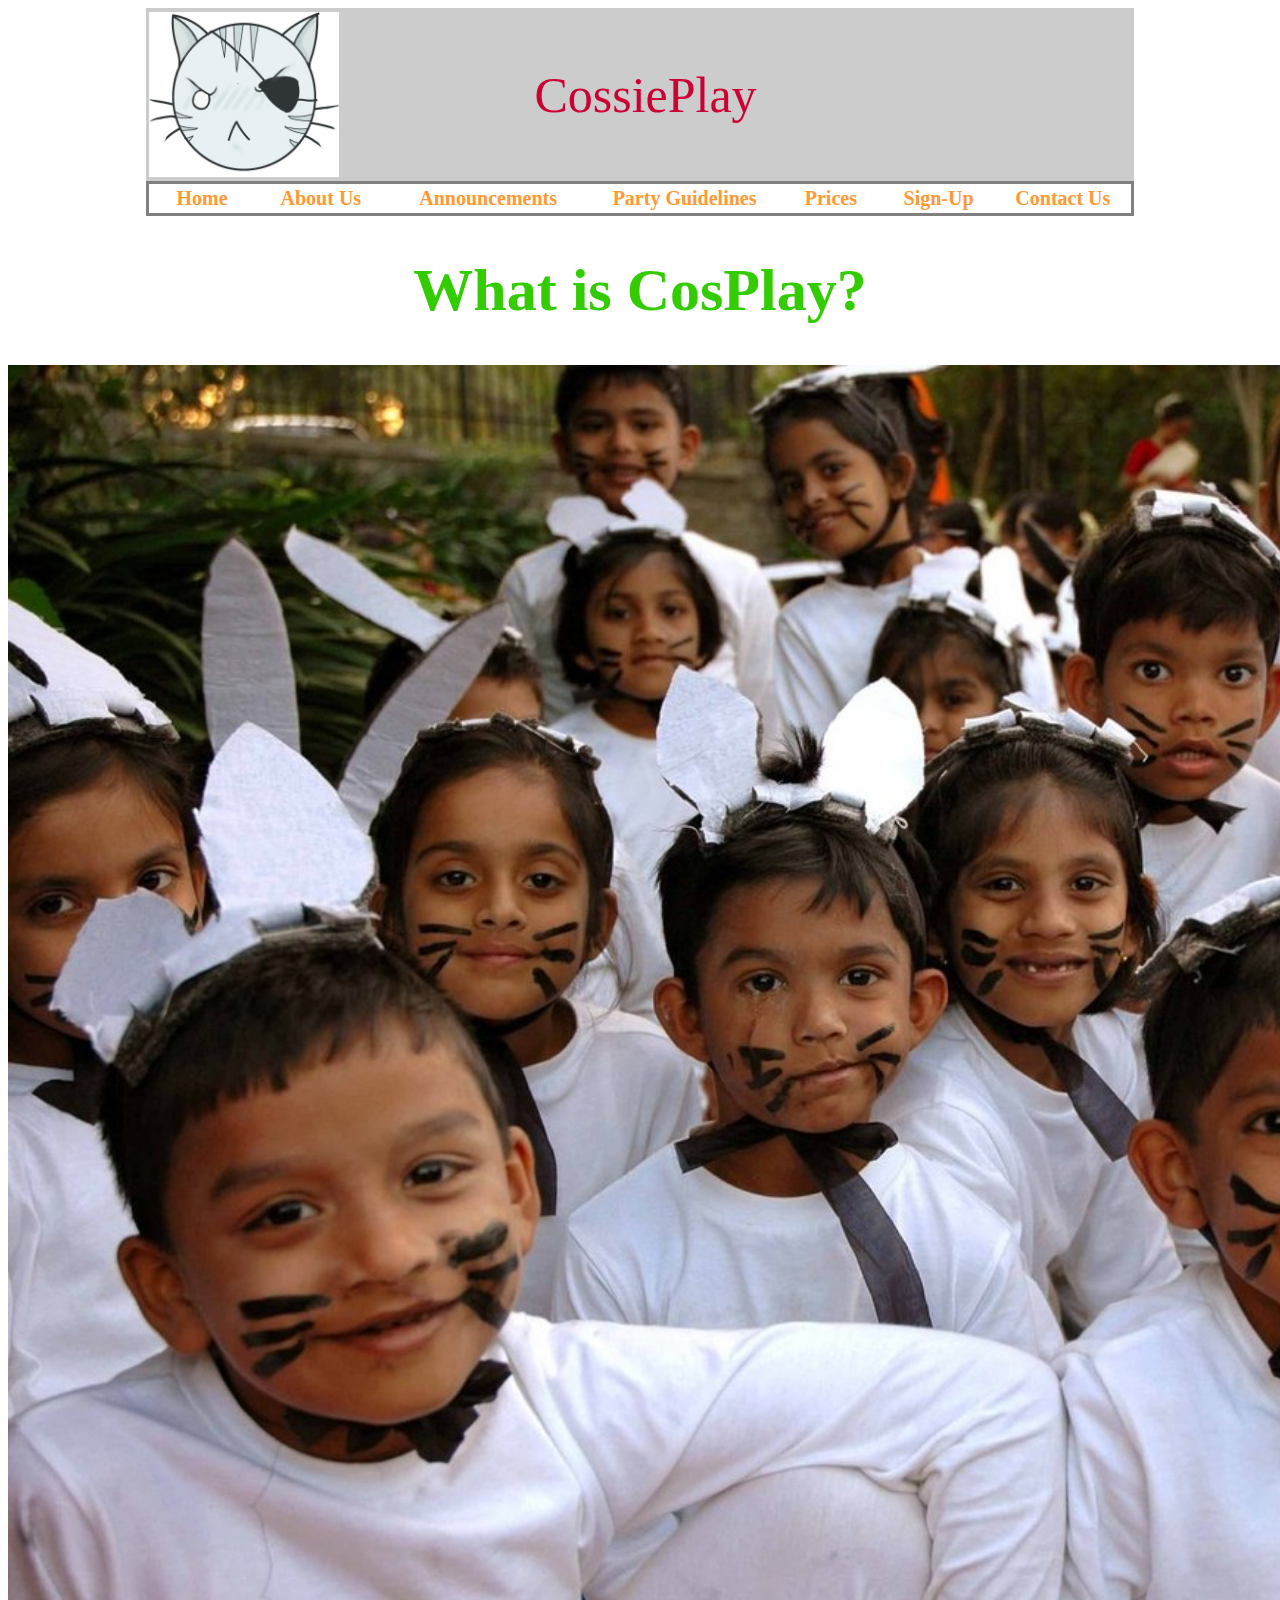
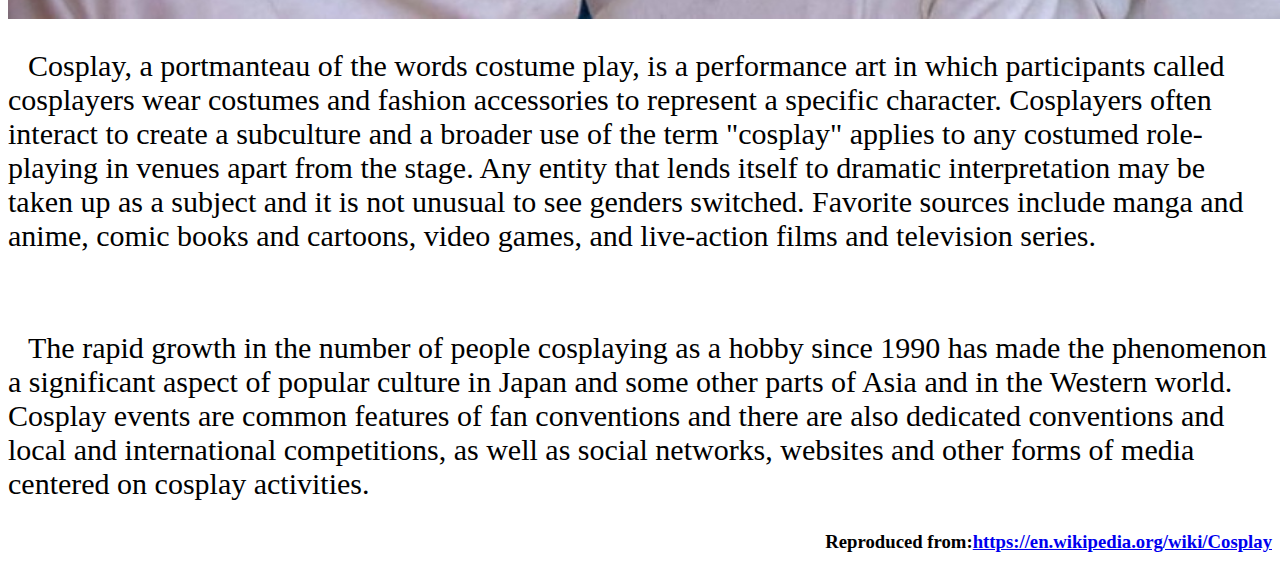
<file: Index.html>
<!DOCTYPE html PUBLIC "-//W3C//DTD XHTML 1.0 Transitional//EN" "http://www.w3.org/TR/xhtml1/DTD/xhtml1-transitional.dtd">
<html xmlns="http://www.w3.org/1999/xhtml">
<head>
<meta http-equiv="Content-Type" content="text/html; charset=utf-8" />
<title>CossiePlay</title>
<link href="css/template.css" rel="stylesheet" type="text/css" />
</head>

<body>
<table width="988" ID="N1" align="center">
<tr>
<td width="258" height="167"><img src="images/image1.jpg" width="190" height="165"  /> </td>
<td width="467" align="center" ID="N2">CossiePlay</td>
<td width="247"> </td>
</tr>
</table>
<table width="988" ID="N3" align="center">
<tr>
<td width="100" ><a href="Home.html">Home</a></td>
<td width="129" ><a href="AboutUs.html">About Us</a></td>
<td width="197" ><a href="Announcements.html">Announcements</a></td>
<td width="187" ><a href="PartyGuidelines.html">Party Guidelines</a></td>
<td width="97"><a href="prices.html">Prices</a></td>
<td width="110" ><a href="SignUp.html">Sign-Up</a></td>
<td width="130" ><a href="Contact.html">Contact Us</a></td>
</tr>
</table>
<h1>What is CosPlay?</h1>
<img src="images/we-re-rabbits-1439192-1279x850.jpg" width="1884"/>
<p>
   Cosplay, a portmanteau of the words costume play, is a performance art in which participants called cosplayers wear costumes and fashion accessories to represent a specific character. Cosplayers often interact to create a subculture and a broader use of the term "cosplay" applies to any costumed role-playing in venues apart from the stage. Any entity that lends itself to dramatic interpretation may be taken up as a subject and it is not unusual to see genders switched. Favorite sources include manga and anime, comic books and cartoons, video games, and live-action films and television series.</p>
<br />
<p>
   The rapid growth in the number of people cosplaying as a hobby since 1990 has made the phenomenon a significant aspect of popular culture in Japan and some other parts of Asia and in the Western world. Cosplay events are common features of fan conventions and there are also dedicated conventions and local and international competitions, as well as social networks, websites and other forms of media centered on cosplay activities. </p>
<h3>  Reproduced from:<a href="https://en.wikipedia.org/wiki/Cosplay">https://en.wikipedia.org/wiki/Cosplay</a></h3>
</body>
</html>
</file>
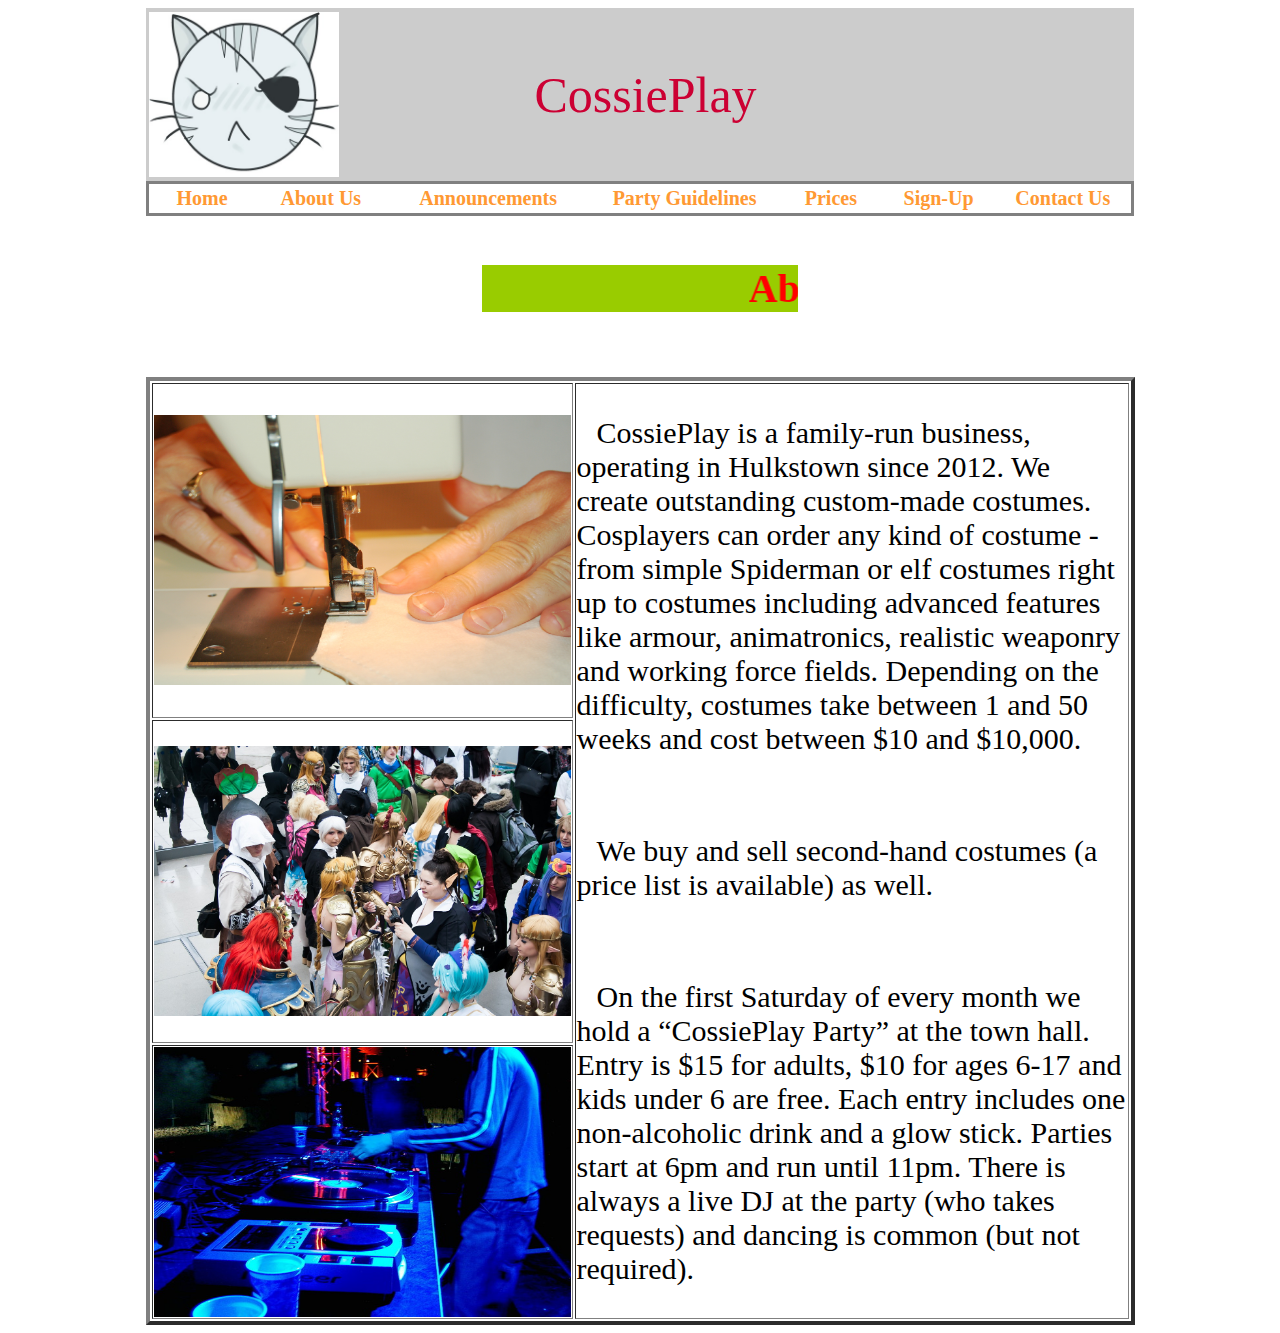
<file: AboutUs.html>
<!DOCTYPE html PUBLIC "-//W3C//DTD XHTML 1.0 Transitional//EN" "http://www.w3.org/TR/xhtml1/DTD/xhtml1-transitional.dtd">
<html xmlns="http://www.w3.org/1999/xhtml">
<head>
<meta http-equiv="Content-Type" content="text/html; charset=utf-8" />
<title>CossiePlay</title>
<link href="css/aboutus.css" rel="stylesheet" type="text/css" />
</head>

<body>
<table width="988" ID="N1" align="center">
<tr>
<td width="258" height="167"><img src="images/image1.jpg" width="190" height="165" /> </td>
<td width="467" align="center" ID="N2">CossiePlay</td>
<td width="247"> </td>
</tr>
</table>
<table width="988" ID="N3" align="center">
<tr>
<td width="100" ><a href="Home.html">Home</a></td>
<td width="129" ><a href="AboutUs.html">About Us</a></td>
<td width="197" ><a href="Announcements.html">Announcements</a></td>
<td width="187" ><a href="PartyGuidelines.html">Party Guidelines</a></td>
<td width="97"><a href="prices.html">Prices</a></td>
<td width="110" ><a href="SignUp.html">Sign-Up</a></td>
<td width="130" ><a href="Contact.html">Contact Us</a></td>
</tr>
</table>
<pre>

</pre>
<h1 align="center"><marquee behavior="scroll"  width="25%" bgcolor="#99CC00"> About For CossiePlay</marquee></h1>
<pre>


</pre>
<table border="4" align="center">
<tr>
<td  width="417" height="331"><img src="images/sewing-hands-1418016.jpg" width="417" height="270" /></td>
<td rowspan="3" width="550" ><p>CossiePlay is a family-run business, operating in Hulkstown since 2012. We create outstanding custom-made costumes. Cosplayers can order any kind of costume - from simple Spiderman or elf costumes right up to costumes including advanced features like armour, animatronics, realistic weaponry and working force fields. Depending on the difficulty, costumes take between 1 and 50 weeks and cost between $10 and $10,000.</p><br />
<p>We buy and sell second-hand costumes (a price list is available) as well.</p><br />
<p>On the first Saturday of every month we hold a “CossiePlay Party” at the town hall. Entry is $15 for adults, $10 for ages 6-17 and kids under 6 are free. Each entry includes one non-alcoholic drink and a glow stick. Parties start at 6pm and run until 11pm. There is always a live DJ at the party (who takes requests) and dancing is common (but not required).</p> 
</td>
</tr>
<tr>
<td width="417" height="319"><img src="images/book-fair-678264_1280.jpg" width="417" height="270" /></td>
</tr>
<tr>
<td width="417" height="270"><img src="images/party-1506740-640x480.jpg" width="417" height="270" /></td>
</tr>
</table>
</body>
</html>
</file>
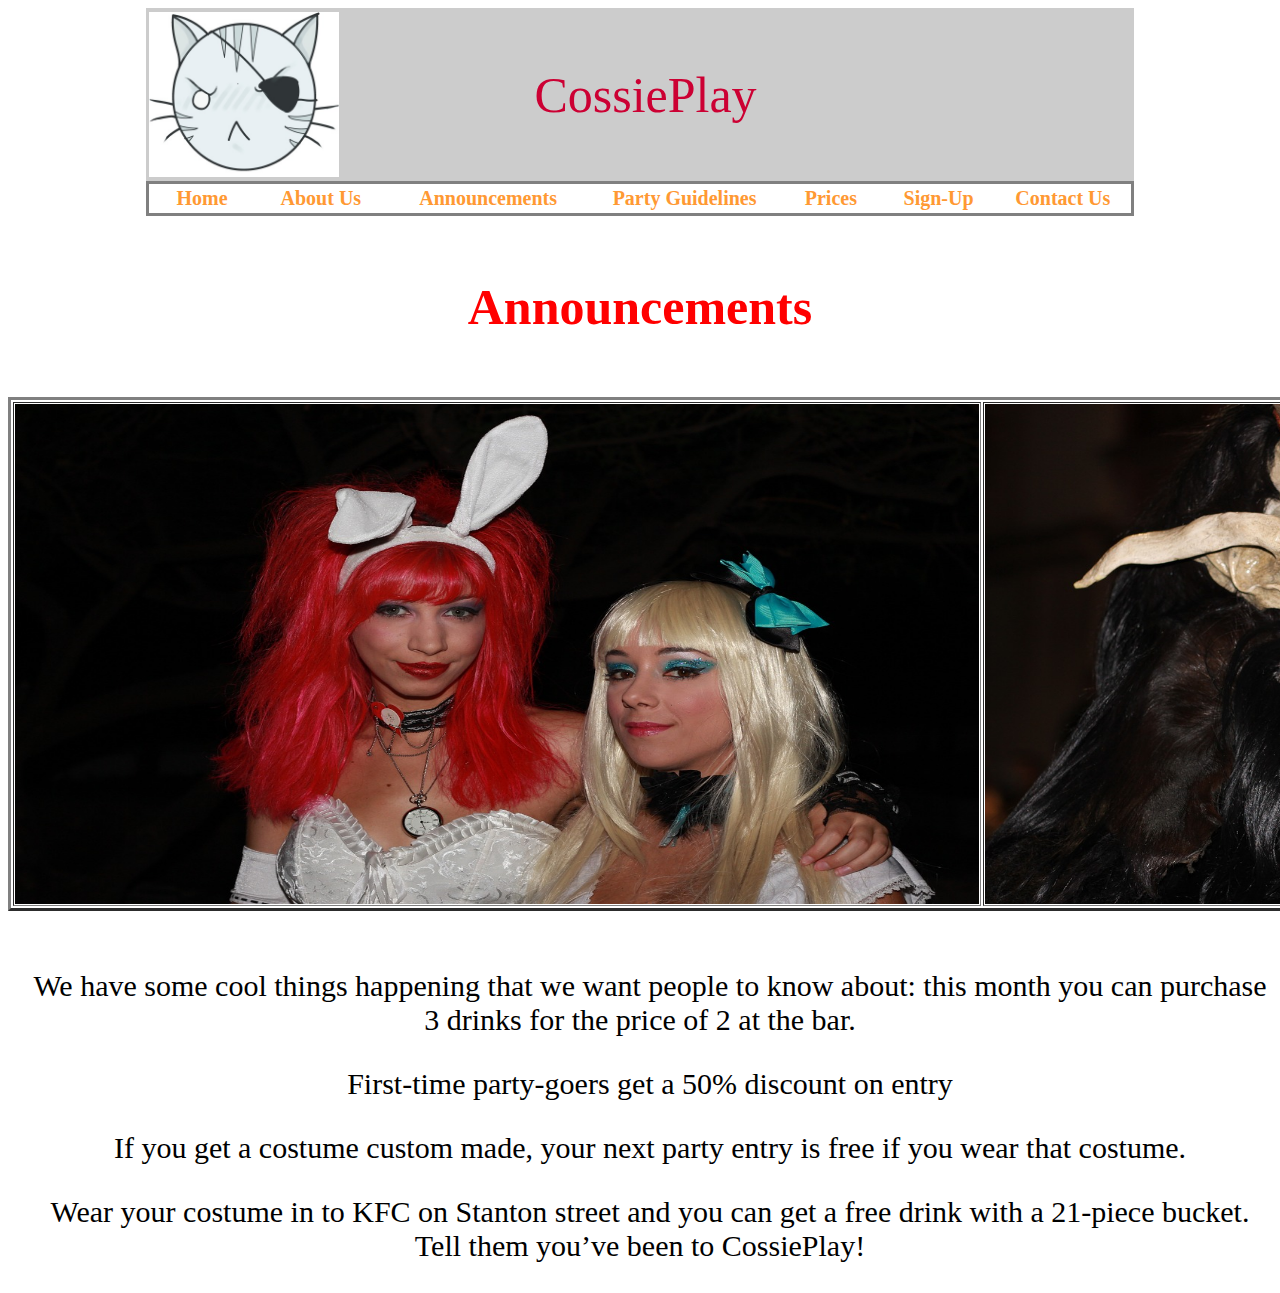
<file: Announcements.html>
<!DOCTYPE html PUBLIC "-//W3C//DTD XHTML 1.0 Transitional//EN" "http://www.w3.org/TR/xhtml1/DTD/xhtml1-transitional.dtd">
<html xmlns="http://www.w3.org/1999/xhtml">
<head>
<meta http-equiv="Content-Type" content="text/html; charset=utf-8" />
<title>CossiePlay</title>
<link href="css/Announcements.css" rel="stylesheet" type="text/css" />
</head>

<body>
<table width="988" ID="N1" align="center">
<tr>
<td width="258" height="167"><img src="images/image1.jpg" width="190" height="165" /> </td>
<td width="467" align="center" ID="N2">CossiePlay</td>
<td width="247"> </td>
</tr>
</table>
<table width="988" ID="N3" align="center">
<tr>
<td width="100" ><a href="Home.html">Home</a></td>
<td width="129" ><a href="AboutUs.html">About Us</a></td>
<td width="197" ><a href="Announcements.html">Announcements</a></td>
<td width="187" ><a href="PartyGuidelines.html">Party Guidelines</a></td>
<td width="97"><a href="prices.html">Prices</a></td>
<td width="110" ><a href="SignUp.html">Sign-Up</a></td>
<td width="130" ><a href="Contact.html">Contact Us</a></td>
</tr>
</table>
<pre>

</pre>
<h1 align="center">Announcements</h1>
<pre>

</pre>
<table border="3">
<tr>
<td width="964" height="500"><img src="images/alice-in-wonderland-872612_1280.jpg" width="964" height="500" /></td>
<td width="900" height="500"><img src="images/devils-570861_1280.jpg" width="900" height="500" /> </td>
</tr>
</table>
<pre>

</pre>
<p>
We have some cool things happening that we want people to know about: this month you can purchase 3 drinks for the price of 2 at the bar.</p>
<p>First-time party-goers get a 50% discount on entry</p>
<p>If you get a costume custom made, your next party entry is free if you wear that costume.</p>
<p>Wear your costume in to KFC on Stanton street and you can get a free drink with a 21-piece bucket. Tell them you’ve been to CossiePlay!</p>


</body>
</html>
</file>
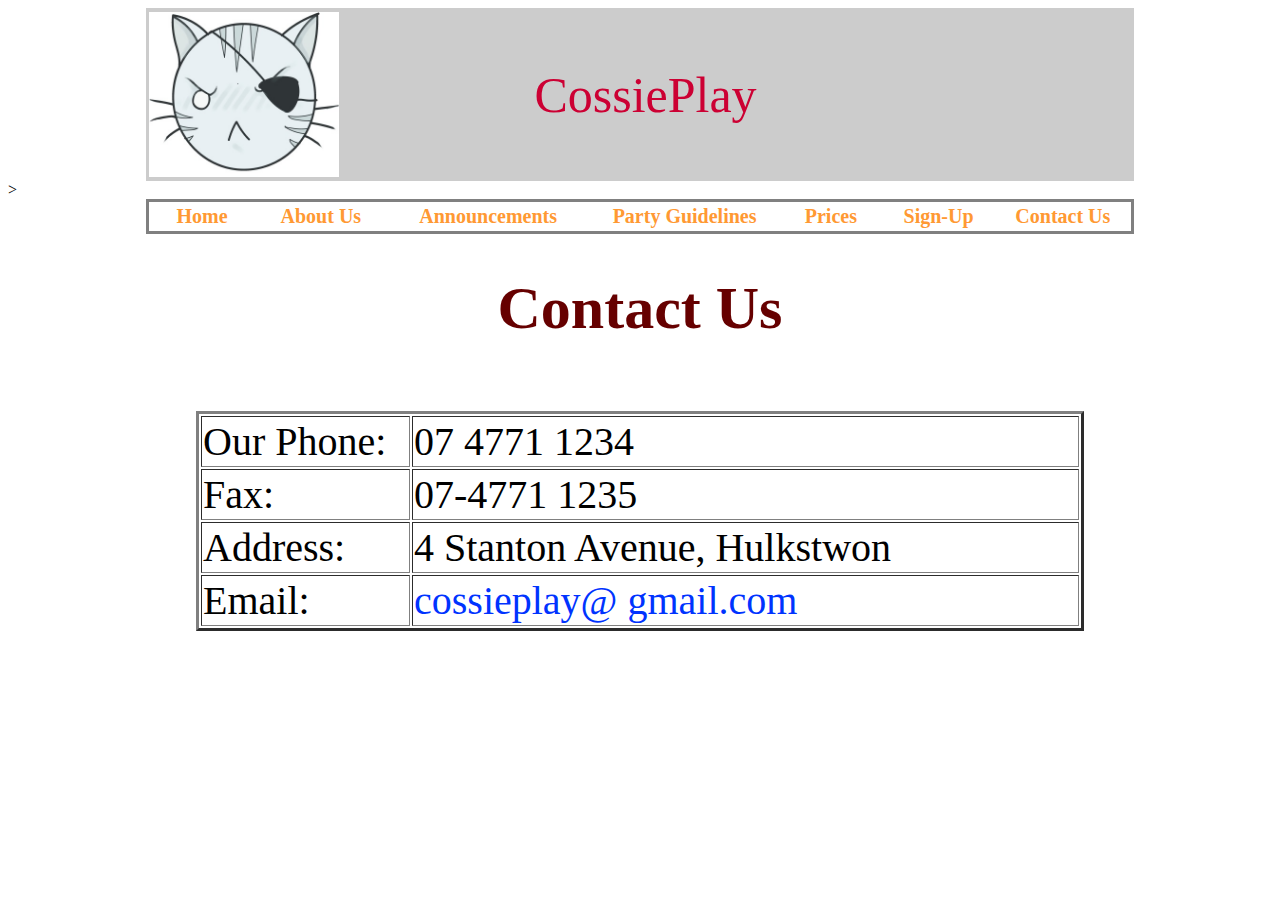
<file: Contact.html>
<!DOCTYPE html PUBLIC "-//W3C//DTD XHTML 1.0 Transitional//EN" "http://www.w3.org/TR/xhtml1/DTD/xhtml1-transitional.dtd">
<html xmlns="http://www.w3.org/1999/xhtml">
<head>
<meta http-equiv="Content-Type" content="text/html; charset=utf-8" />
<title>CossiePlay</title>
<link href="css/Contact.css" rel="stylesheet" type="text/css" />
</head>

<body>
<table width="988" ID="N1" align="center">
<tr>
<td width="258" height="167"><img src="images/image1.jpg" width="190" height="165" /> </td>
<td width="467" align="center" ID="N2">CossiePlay</td>
<td width="247"> </td>
</tr>
</table>
<table width="988" ID="N3" align="center">
<tr>
<td width="100" ><a href="Home.html">Home</a></td>
<td width="129" ><a href="AboutUs.html">About Us</a></td>
<td width="197" ><a href="Announcements.html">Announcements</a></td>
<td width="187" ><a href="PartyGuidelines.html">Party Guidelines</a></td>
<td width="97"><a href="prices.html">Prices</a></td>
<td width="110" ><a href="SignUp.html">Sign-Up</a></td>
<td width="130" ><a href="Contact.html">Contact Us</a></td>>
</tr>
</table>
<h1>Contact Us</h1>
<pre>

</pre>
<table align="center" ID="N4" border="3">
<tr>
<td width="205">Our Phone:</td>
<td width="663">07 4771 1234</td>
</tr>
<tr>
<td>Fax:</td>
<td>07-4771 1235</td>
</tr>
<tr>
<td>Address:</td>
<td>4 Stanton Avenue, Hulkstwon</td>
</tr>
<tr>
<td>Email:</td>
<td ><a href="cossieplay@ gmail.com" ID="N5">cossieplay@ gmail.com</a></td>
</tr>
</table>


</body>
</html>
</file>
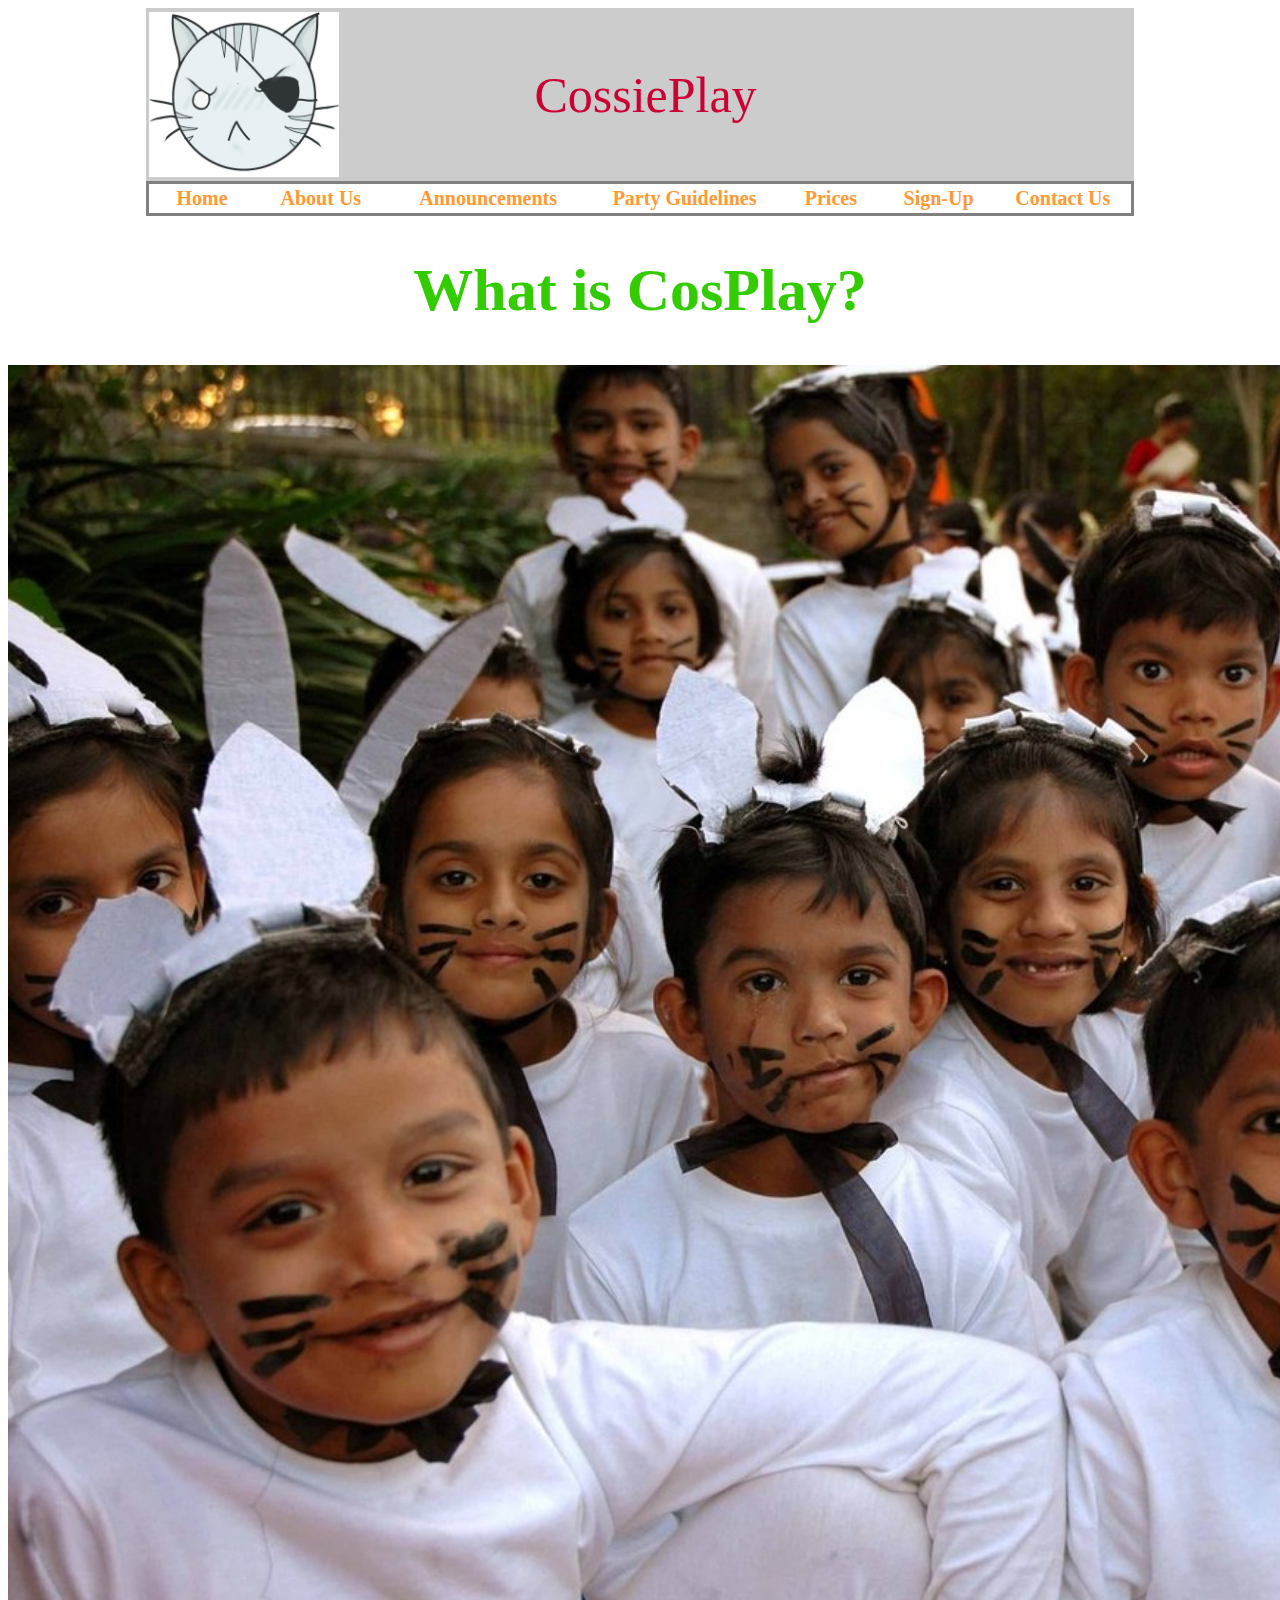
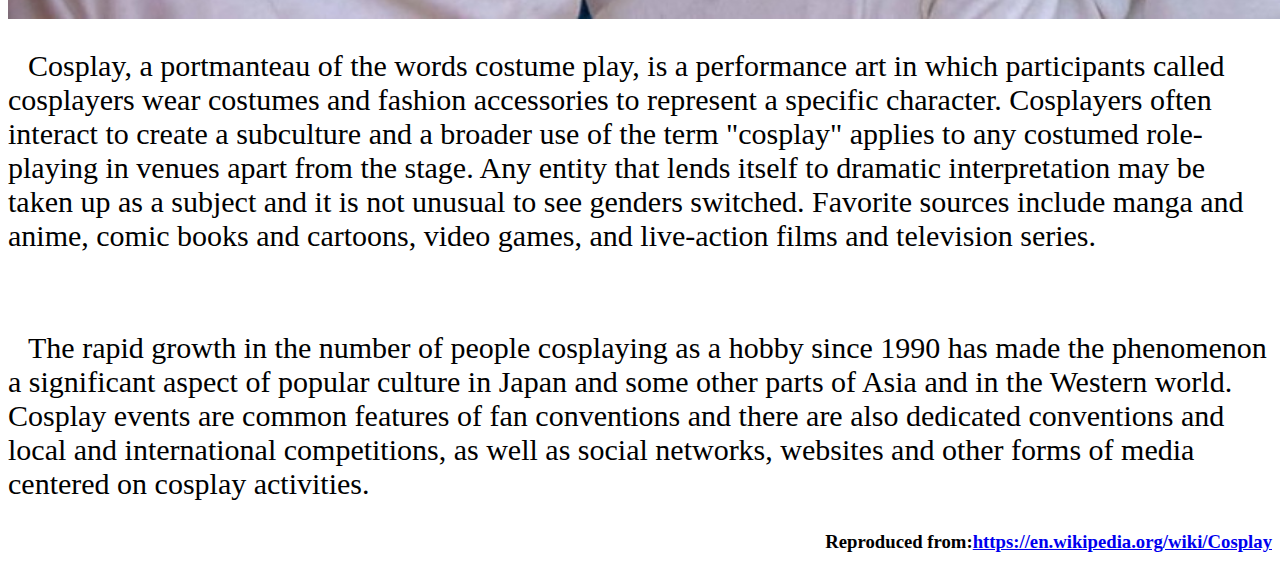
<file: Home.html>
<!DOCTYPE html PUBLIC "-//W3C//DTD XHTML 1.0 Transitional//EN" "http://www.w3.org/TR/xhtml1/DTD/xhtml1-transitional.dtd">
<html xmlns="http://www.w3.org/1999/xhtml">
<head>
<meta http-equiv="Content-Type" content="text/html; charset=utf-8" />
<title>CossiePlay</title>
<link href="css/home.css" rel="stylesheet" type="text/css" />
</head>

<body>
<table width="988" ID="N1" align="center">
<tr>
<td width="258" height="167"><img src="images/image1.jpg" width="190" height="165" /> </td>
<td width="467" align="center" ID="N2">CossiePlay</td>
<td width="247"> </td>
</tr>
</table>
<table width="988" ID="N3" align="center">
<tr>
<td width="100" ><a href="Home.html">Home</a></td>
<td width="129" ><a href="AboutUs.html">About Us</a></td>
<td width="197" ><a href="Announcements.html">Announcements</a></td>
<td width="187" ><a href="PartyGuidelines.html">Party Guidelines</a></td>
<td width="97"><a href="prices.html">Prices</a></td>
<td width="110" ><a href="SignUp.html">Sign-Up</a></td>
<td width="130" ><a href="Contact.html">Contact Us</a></td>
</tr>
</table>
<h1>What is CosPlay?</h1>
<img src="images/we-re-rabbits-1439192-1279x850.jpg" width="1884"  />
<p>
   Cosplay, a portmanteau of the words costume play, is a performance art in which participants called cosplayers wear costumes and fashion accessories to represent a specific character. Cosplayers often interact to create a subculture and a broader use of the term "cosplay" applies to any costumed role-playing in venues apart from the stage. Any entity that lends itself to dramatic interpretation may be taken up as a subject and it is not unusual to see genders switched. Favorite sources include manga and anime, comic books and cartoons, video games, and live-action films and television series.</p>
<br />
<p>
   The rapid growth in the number of people cosplaying as a hobby since 1990 has made the phenomenon a significant aspect of popular culture in Japan and some other parts of Asia and in the Western world. Cosplay events are common features of fan conventions and there are also dedicated conventions and local and international competitions, as well as social networks, websites and other forms of media centered on cosplay activities.
</p>
<h3>  Reproduced from:<a href="https://en.wikipedia.org/wiki/Cosplay">https://en.wikipedia.org/wiki/Cosplay</a></h3>
</body>
</html>
</file>
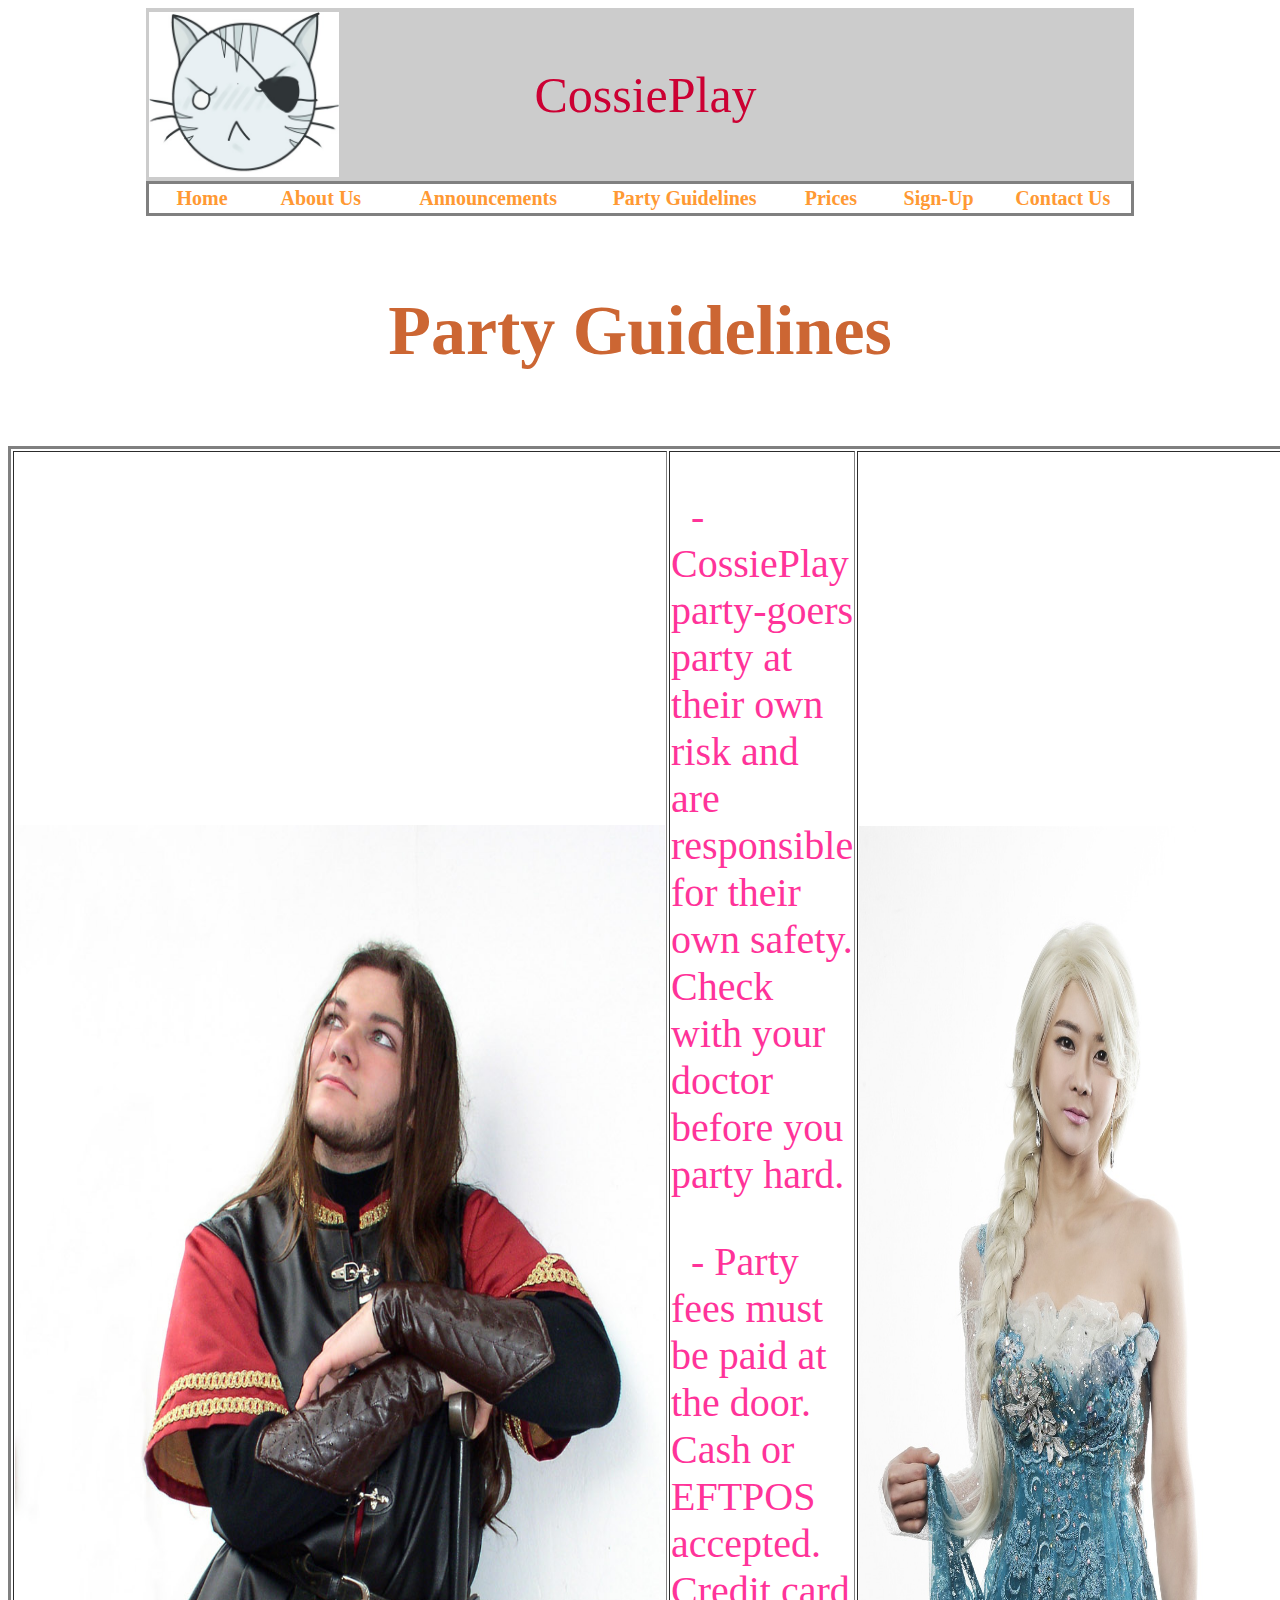
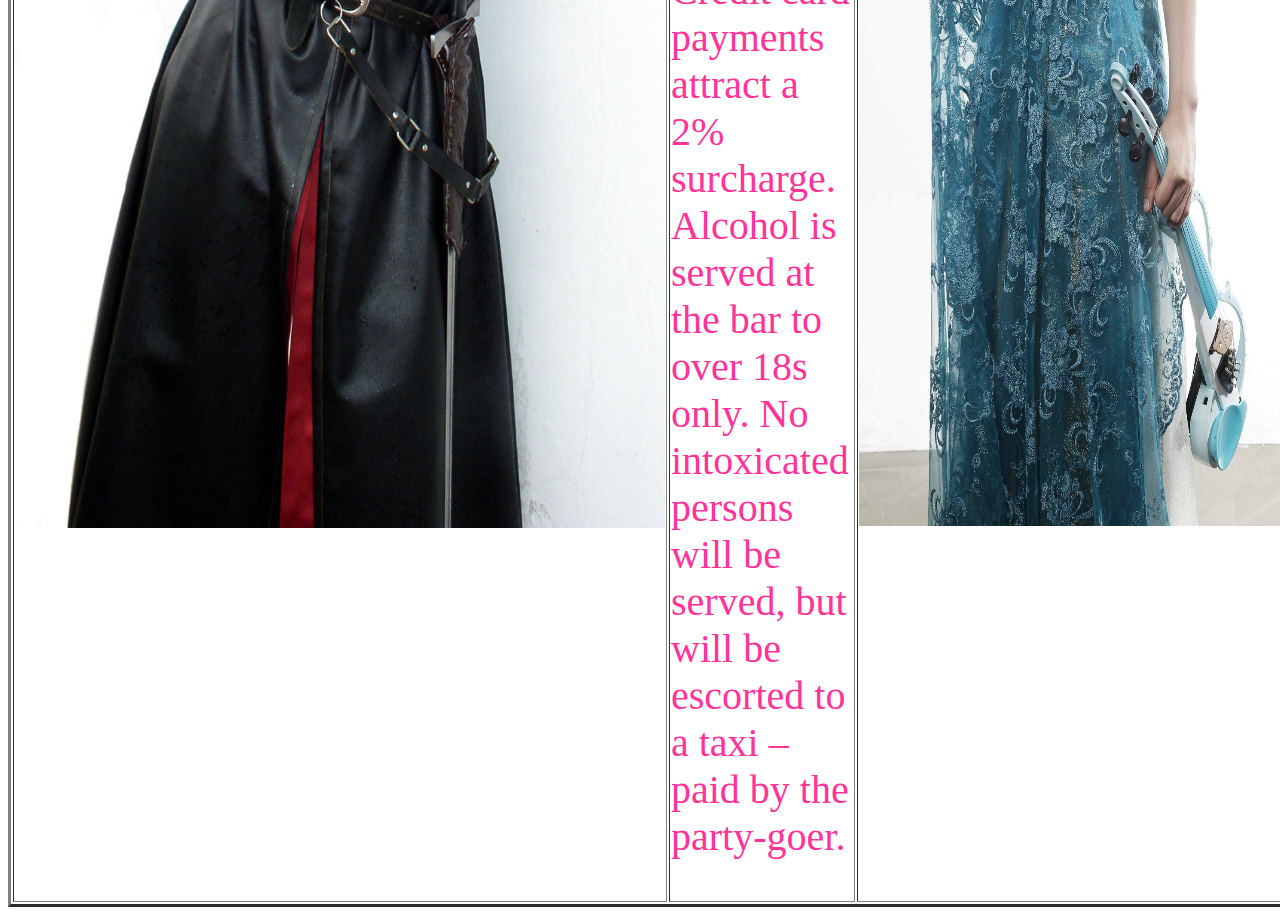
<file: PartyGuidelines.html>
<!DOCTYPE html PUBLIC "-//W3C//DTD XHTML 1.0 Transitional//EN" "http://www.w3.org/TR/xhtml1/DTD/xhtml1-transitional.dtd">
<html xmlns="http://www.w3.org/1999/xhtml">
<head>
<meta http-equiv="Content-Type" content="text/html; charset=utf-8" />
<title>CossiePlay</title>
<link href="css/Party.css" rel="stylesheet" type="text/css" />
</head>

<body>
<table width="988" ID="N1" align="center">
<tr>
<td width="258" height="167"><img src="images/image1.jpg" width="190" height="165" /> </td>
<td width="467" align="center" ID="N2">CossiePlay</td>
<td width="247"> </td>
</tr>
</table>
<table width="988" ID="N3" align="center">
<tr>
<td width="100" ><a href="Home.html">Home</a></td>
<td width="129" ><a href="AboutUs.html">About Us</a></td>
<td width="197" ><a href="Announcements.html">Announcements</a></td>
<td width="187" ><a href="PartyGuidelines.html">Party Guidelines</a></td>
<td width="97"><a href="prices.html">Prices</a></td>
<td width="110" ><a href="SignUp.html">Sign-Up</a></td>
<td width="130" ><a href="Contact.html">Contact Us</a></td>
</tr>
</table>
<pre>

</pre>
<h1>Party Guidelines</h1>
<pre>

</pre>
<table border="3" align="center">
<tr>
<td width="550" height="1300"><img src="images/boromir-4-1478698.jpg" width="650" height="1303" /></td>
<td width="564" height="1300"><p>- CossiePlay party-goers party at their own risk and are responsible for their own safety. Check with your doctor before you party hard.</p>
<p>- Party fees must be paid at the door. Cash or EFTPOS accepted. Credit card payments attract a 2% surcharge. Alcohol is served at the bar to over 18s only. No intoxicated persons will be served, but will be escorted to a taxi – paid by the party-goer.</p></td>
<td width="650" height="1300"><img src="images/winter-kingdom-798279_1920.jpg" width="550" height="1300" /></td>
</tr>
</table>


</body>
</html>
</file>
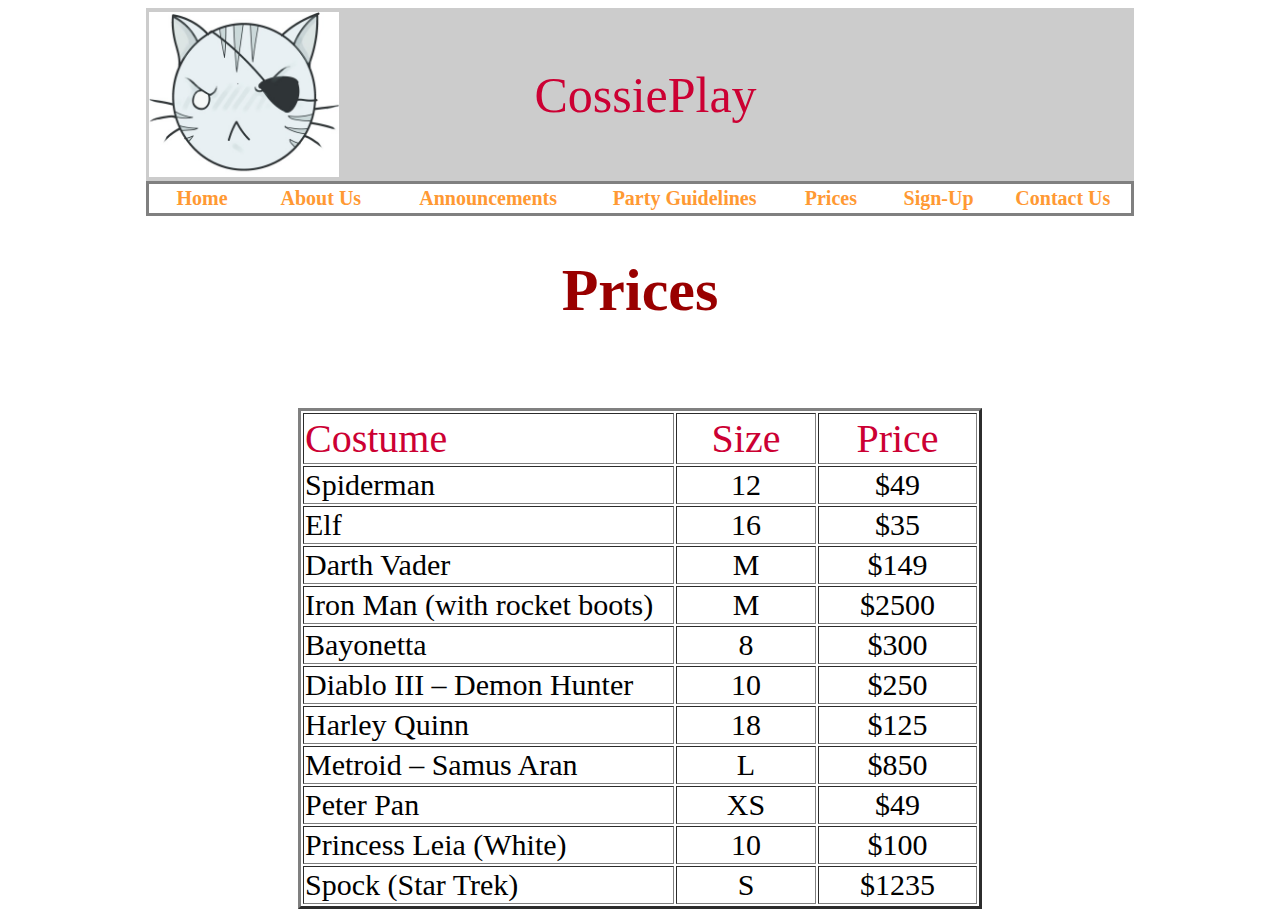
<file: prices.html>
<!DOCTYPE html PUBLIC "-//W3C//DTD XHTML 1.0 Transitional//EN" "http://www.w3.org/TR/xhtml1/DTD/xhtml1-transitional.dtd">
<html xmlns="http://www.w3.org/1999/xhtml">
<head>
<meta http-equiv="Content-Type" content="text/html; charset=utf-8" />
<title>CossiePlay</title>
<link href="css/prices.css" rel="stylesheet" type="text/css" />
</head>

<body>
<table width="988" ID="N1" align="center">
<tr>
<td width="258" height="167"><img src="images/image1.jpg" width="190" height="165"  /> </td>
<td width="467" align="center" ID="N2">CossiePlay</td>
<td width="247"> </td>
</tr>
</table>
<table width="988" ID="N3" align="center">
<tr>
<td width="100" ><a href="Home.html">Home</a></td>
<td width="129" ><a href="AboutUs.html">About Us</a></td>
<td width="197" ><a href="Announcements.html">Announcements</a></td>
<td width="187" ><a href="PartyGuidelines.html">Party Guidelines</a></td>
<td width="97"><a href="prices.html">Prices</a></td>
<td width="110" ><a href="SignUp.html">Sign-Up</a></td>
<td width="130" ><a href="Contact.html">Contact Us</a></td>
</tr>
</table>
<h1>Prices</h1>
<pre>


</pre>
<table width="684" border="3" align="center" ID="N4">
<tr ID="N5">
<td width="367">Costume</td>
<td width="136" CLASS="N1">Size</td>
<td width="155" CLASS="N1">Price</td>
</tr>
<tr>
<td>Spiderman</td>
<td CLASS="N1">12</td>
<td CLASS="N1">$49</td>
</tr>
<tr>
<td>Elf</td>
<td CLASS="N1">16</td>
<td CLASS="N1">$35</td>
</tr>
<tr>
<td>Darth Vader</td>
<td CLASS="N1">M</td>
<td CLASS="N1">$149</td>
</tr>
<tr>
<td>Iron Man (with rocket boots)</td>
<td CLASS="N1">M</td>
<td CLASS="N1">$2500</td>
</tr>
<tr>
<td>Bayonetta</td>
<td CLASS="N1">8</td>
<td CLASS="N1"> $300</td>
</tr>
<tr>
<td>Diablo III – Demon Hunter</td>
<td CLASS="N1">10</td>
<td CLASS="N1">$250</td>
</tr>
<tr>
<td>Harley Quinn</td>
<td CLASS="N1">18</td>
<td CLASS="N1">$125</td>
</tr>
<tr>
<td>Metroid – Samus Aran</td>
<td CLASS="N1">L</td>
<td CLASS="N1">$850</td>
</tr>
<tr>
<td>Peter Pan</td>
<td CLASS="N1">XS</td>
<td CLASS="N1">$49</td>
</tr>
<tr>
<td>Princess Leia (White)</td>
<td CLASS="N1">10</td>
<td CLASS="N1">$100</td>
</tr>
<tr>
<td>Spock (Star Trek)</td>
<td CLASS="N1">S</td>
<td CLASS="N1">$1235</td>
</tr>
</table>
</body>
</html>
</file>
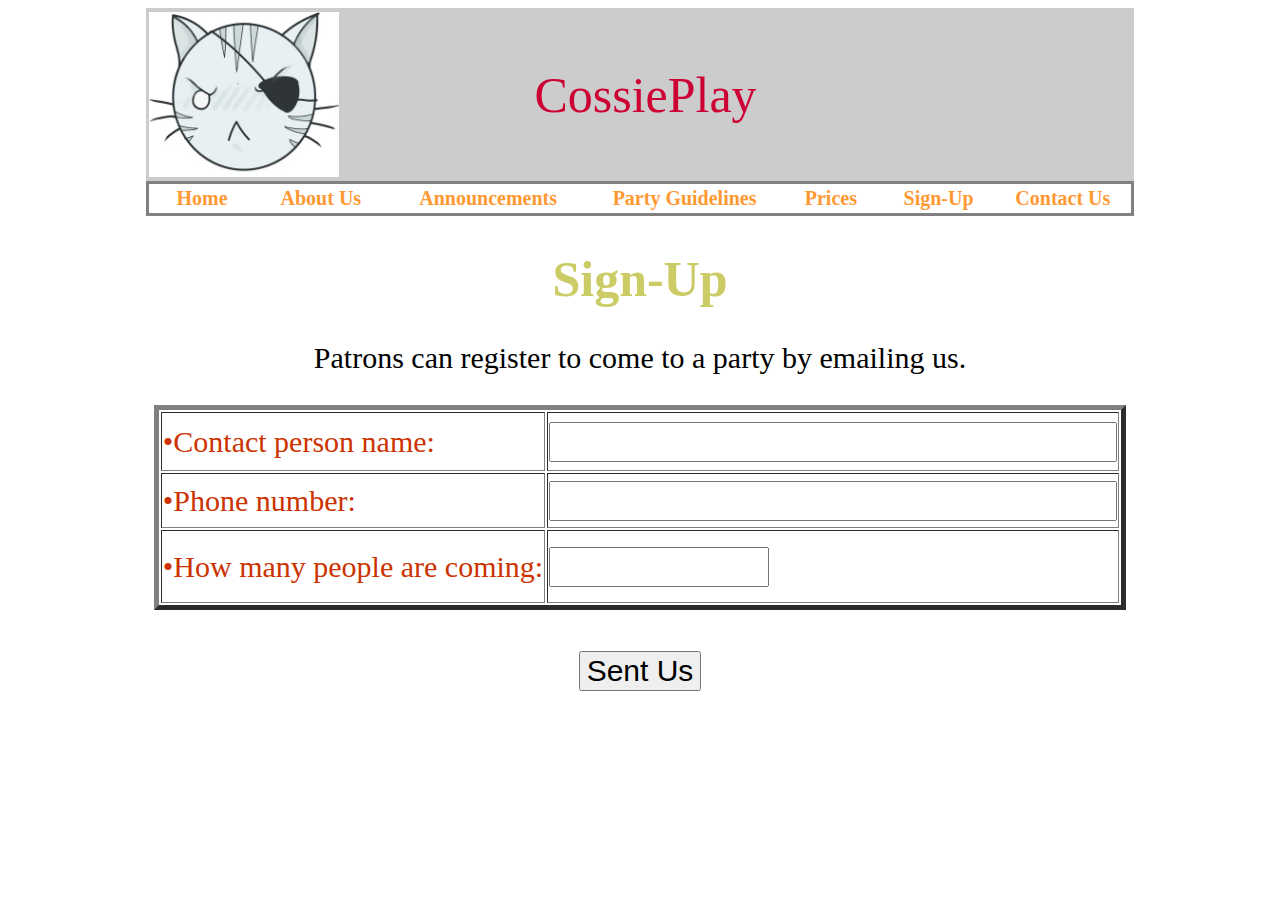
<file: SignUp.html>
<!DOCTYPE html PUBLIC "-//W3C//DTD XHTML 1.0 Transitional//EN" "http://www.w3.org/TR/xhtml1/DTD/xhtml1-transitional.dtd">
<html xmlns="http://www.w3.org/1999/xhtml">
<head>
<meta http-equiv="Content-Type" content="text/html; charset=utf-8" />
<title>CossiePlay</title>
<link href="css/SignUp.css" rel="stylesheet" type="text/css" />
</head>

<body>
<table width="988" ID="N1" align="center">
<tr>
<td width="258" height="167"><img src="images/image1.jpg" width="190" height="165" /> </td>
<td width="467" align="center" ID="N2">CossiePlay</td>
<td width="247"> </td>
</tr>
</table>
<table width="988" ID="N3" align="center">
<tr>
<td width="100" ><a href="Home.html">Home</a></td>
<td width="129" ><a href="AboutUs.html">About Us</a></td>
<td width="197" ><a href="Announcements.html">Announcements</a></td>
<td width="187" ><a href="PartyGuidelines.html">Party Guidelines</a></td>
<td width="97"><a href="prices.html">Prices</a></td>
<td width="110" ><a href="SignUp.html">Sign-Up</a></td>
<td width="130" ><a href="Contact.html">Contact Us</a></td>
</tr>
</table>
<h1>Sign-Up </h1>
<p>Patrons can register to come to a party by emailing us.</p>
<table border="5" ID="N4" align="center">
<tr>
<td height="55">•Contact person name:</td>
<td><form> <input type="text" size="30" /></form></td>
</tr>
<tr>
<td height="51">•Phone number:</td>
<td><form> <input type="text" size="30" /></form></td>
</tr>
<tr>
<td height="69">•How many people are coming:</td>
<td><form > <input type="text" size="10" /></form></td>
</table>
<pre>

</pre>
<a href="https://outlook.office365.com/owa/?path=/mail/inbox"><form >
<input type="button" value="Sent Us"  />
</form>
</a>
</body>
</html>
</file>
<file: css/template.css>
@charset "utf-8";
/* CSS Document */
table tr #N2{font-family:Georgia, "Times New Roman", Times, serif;
font-size:50px;
color:#C03;
}
#N1{background-color:#CCC;}
#N3{ text-align:center;
Font-family:Georgia, "Times New Roman", Times, serif;
font-size:20px;
border-style:solid;
font-weight:bold;
}
table tr td a{
	text-decoration:none;
	color:#F93;}
table tr td a:hover{
	color:#06F;
	text-decoration:underline;}

p{ text-indent:20px;
 font-family:Georgia, "Times New Roman", Times, serif;
 font-size:30px;
 }
h1{text-align:center;
font-size:60px;
color:#3C0;}
h3{text-align:right;}
table tr td img{
	text-align:center;}
</file>
<file: css/aboutus.css>
@charset "utf-8";
/* CSS Document */
table tr #N2{font-family:Georgia, "Times New Roman", Times, serif;
font-size:50px;
color:#C03;
}
#N1{background-color:#CCC;}
#N3{ text-align:center;
Font-family:Georgia, "Times New Roman", Times, serif;
font-size:20px;
border-style:solid;
font-weight:bold;
}
table tr td a{
	text-decoration:none;
	color:#F93;}
table tr td a:hover{
	color:#06F;
	text-decoration:underline;}

p{text-indent:20px;
font-size:30px;
}
marquee{font-family:"Times New Roman", Times, serif;
font-size:40px;
color:#F00;
text-align:center;	}
</file>
<file: css/Announcements.css>
@charset "utf-8";
/* CSS Document */
table tr #N2{font-family:Georgia, "Times New Roman", Times, serif;
font-size:50px;
color:#C03;
}
#N1{background-color:#CCC;}
#N3{ text-align:center;
Font-family:Georgia, "Times New Roman", Times, serif;
font-size:20px;
border-style:solid;
font-weight:bold;
}
table tr td a{
	text-decoration:none;
	color:#F93;}
table tr td a:hover{
	color:#06F;
	text-decoration:underline;}
h1{
  text-align:center;
  color:#F00;
  font-size:50px;
  text-decoration:blink;}
p{
 text-indent:20px;
 font-family:"Times New Roman", Times, serif;
 font-size:30px; 
 text-align:center;}
</file>
<file: css/Contact.css>
@charset "utf-8";
/* CSS Document */
table tr #N2{font-family:Georgia, "Times New Roman", Times, serif;
font-size:50px;
color:#C03;
}
#N1{background-color:#CCC;}
#N3{ text-align:center;
Font-family:Georgia, "Times New Roman", Times, serif;
font-size:20px;
border-style:solid;
font-weight:bold;
}
table tr td a{
	text-decoration:none;
	color:#F93;}
table tr td a:hover{
	color:#06F;
	text-decoration:underline;}

h1{text-align:center;
font-family:"Times New Roman", Times, serif;
font-size:60px;
color:#600;
	}
#N4{font-family:Georgia, "Times New Roman", Times, serif;
font-size:40px;
	}
table tr td #N5{
	color:#03F;}
</file>
<file: css/home.css>
@charset "utf-8";
/* CSS Document */
table tr #N2{font-family:Georgia, "Times New Roman", Times, serif;
font-size:50px;
color:#C03;
}
#N1{background-color:#CCC;}
#N3{ text-align:center;
Font-family:Georgia, "Times New Roman", Times, serif;
font-size:20px;
border-style:solid;
font-weight:bold;
}
table tr td a{
	text-decoration:none;
	color:#F93;}
table tr td a:hover{
	color:#06F;
	text-decoration:underline;}

p{ text-indent:20px;
 font-family:Georgia, "Times New Roman", Times, serif;
 font-size:30px;
 }
h1{text-align:center;
font-size:60px;
color:#3C0;}
h3{text-align:right;}
table tr td img{
	text-align:center;}
</file>
<file: css/Party.css>
@charset "utf-8";
/* CSS Document */
table tr #N2{font-family:Georgia, "Times New Roman", Times, serif;
font-size:50px;
color:#C03;
}
#N1{background-color:#CCC;}
#N3{ text-align:center;
Font-family:Georgia, "Times New Roman", Times, serif;
font-size:20px;
border-style:solid;
font-weight:bold;
}
table tr td a{
	text-decoration:none;
	color:#F93;}
table tr td a:hover{
	color:#06F;
	text-decoration:underline;}

h1{font-family:"Times New Roman", Times, serif;
font-size:70px;
font-weight:bold;
text-align:center;
color:#C63;
	}
 table tr td p{font-family:Georgia, "Times New Roman", Times, serif;
font-size:40px;
text-indent:20px;
color:#F39;
}
</file>
<file: css/prices.css>
@charset "utf-8";
/* CSS Document */
table tr #N2{font-family:Georgia, "Times New Roman", Times, serif;
font-size:50px;
color:#C03;
}
#N1{background-color:#CCC;}
#N3{ text-align:center;
Font-family:Georgia, "Times New Roman", Times, serif;
font-size:20px;
border-style:solid;
font-weight:bold;
}
table tr td a{
	text-decoration:none;
	color:#F93;}
table tr td a:hover{
	color:#06F;
	text-decoration:underline;}
h1{text-align:center;
color:#900;
font-size:60px;
}
#N4{font-family:"Times New Roman", Times, serif;
font-size:30px;
	}
table tr .N1{
	text-align:center;}
table #N5{
	color:#C03;
	font-size:40px;}
</file>
<file: css/SignUp.css>
@charset "utf-8";
/* CSS Document */
table tr #N2{font-family:Georgia, "Times New Roman", Times, serif;
font-size:50px;
color:#C03;
}
#N1{background-color:#CCC;}
#N3{ text-align:center;
Font-family:Georgia, "Times New Roman", Times, serif;
font-size:20px;
border-style:solid;
font-weight:bold;
}
table tr td a{
	text-decoration:none;
	color:#F93;}
table tr td a:hover{
	color:#06F;
	text-decoration:underline;}

h1{font-family:"Times New Roman", Times, serif;
font-size:50px;
text-align:center;
color:#CC6;}
p{font-size:30px;
text-align:center;
}
#N4{font-size:30px;
color:#C30;
	}
table tr td form input{wirth:10px;
	font-size:30px;}
a{ text-align:center;}
a form input{
	font-size:30px;
	}
a form input:hover{
	text-decoration:underline;
	color:#F00;}
</file>
